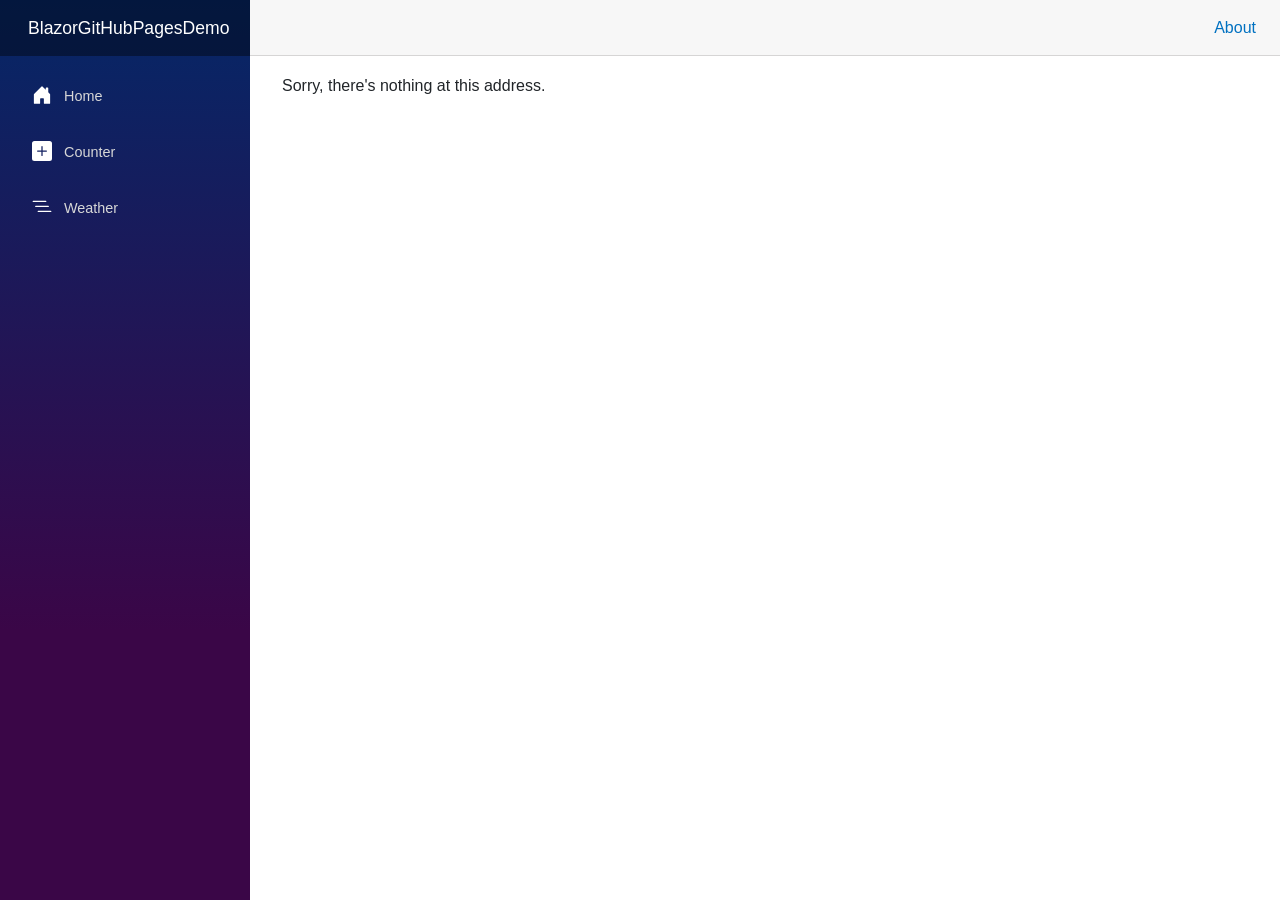
<file: wwwroot/index.html>
<!DOCTYPE html>
<html lang="en">

<head>
    <meta charset="utf-8" />
    <meta name="viewport" content="width=device-width, initial-scale=1.0" />
    <title>BlazorGitHubPagesDemo</title>
    <base href="/" />
    <link rel="stylesheet" href="lib/bootstrap/dist/css/bootstrap.min.css" />
    <link rel="stylesheet" href="css/app.css" />
    <link rel="icon" type="image/png" href="favicon.png" />
    <link href="BlazorGitHubPagesDemo.styles.css" rel="stylesheet" />
</head>

<body>
    <div id="app">
        <svg class="loading-progress">
            <circle r="40%" cx="50%" cy="50%" />
            <circle r="40%" cx="50%" cy="50%" />
        </svg>
        <div class="loading-progress-text"></div>
    </div>

    <div id="blazor-error-ui">
        An unhandled error has occurred.
        <a href="." class="reload">Reload</a>
        <span class="dismiss">🗙</span>
    </div>
    <script src="_framework/blazor.webassembly.js"></script>
</body>

</html>
</file>
<file: wwwroot/css/app.css>
html, body {
    font-family: 'Helvetica Neue', Helvetica, Arial, sans-serif;
}

h1:focus {
    outline: none;
}

a, .btn-link {
    color: #0071c1;
}

.btn-primary {
    color: #fff;
    background-color: #1b6ec2;
    border-color: #1861ac;
}

.btn:focus, .btn:active:focus, .btn-link.nav-link:focus, .form-control:focus, .form-check-input:focus {
  box-shadow: 0 0 0 0.1rem white, 0 0 0 0.25rem #258cfb;
}

.content {
    padding-top: 1.1rem;
}

.valid.modified:not([type=checkbox]) {
    outline: 1px solid #26b050;
}

.invalid {
    outline: 1px solid red;
}

.validation-message {
    color: red;
}

#blazor-error-ui {
    color-scheme: light only;
    background: lightyellow;
    bottom: 0;
    box-shadow: 0 -1px 2px rgba(0, 0, 0, 0.2);
    box-sizing: border-box;
    display: none;
    left: 0;
    padding: 0.6rem 1.25rem 0.7rem 1.25rem;
    position: fixed;
    width: 100%;
    z-index: 1000;
}

    #blazor-error-ui .dismiss {
        cursor: pointer;
        position: absolute;
        right: 0.75rem;
        top: 0.5rem;
    }

.blazor-error-boundary {
    background: url([data-uri]) no-repeat 1rem/1.8rem, #b32121;
    padding: 1rem 1rem 1rem 3.7rem;
    color: white;
}

    .blazor-error-boundary::after {
        content: "An error has occurred."
    }

.loading-progress {
    position: relative;
    display: block;
    width: 8rem;
    height: 8rem;
    margin: 20vh auto 1rem auto;
}

    .loading-progress circle {
        fill: none;
        stroke: #e0e0e0;
        stroke-width: 0.6rem;
        transform-origin: 50% 50%;
        transform: rotate(-90deg);
    }

        .loading-progress circle:last-child {
            stroke: #1b6ec2;
            stroke-dasharray: calc(3.141 * var(--blazor-load-percentage, 0%) * 0.8), 500%;
            transition: stroke-dasharray 0.05s ease-in-out;
        }

.loading-progress-text {
    position: absolute;
    text-align: center;
    font-weight: bold;
    inset: calc(20vh + 3.25rem) 0 auto 0.2rem;
}

    .loading-progress-text:after {
        content: var(--blazor-load-percentage-text, "Loading");
    }

code {
    color: #c02d76;
}

.form-floating > .form-control-plaintext::placeholder, .form-floating > .form-control::placeholder {
    color: var(--bs-secondary-color);
    text-align: end;
}

.form-floating > .form-control-plaintext:focus::placeholder, .form-floating > .form-control:focus::placeholder {
    text-align: start;
}
</file>
